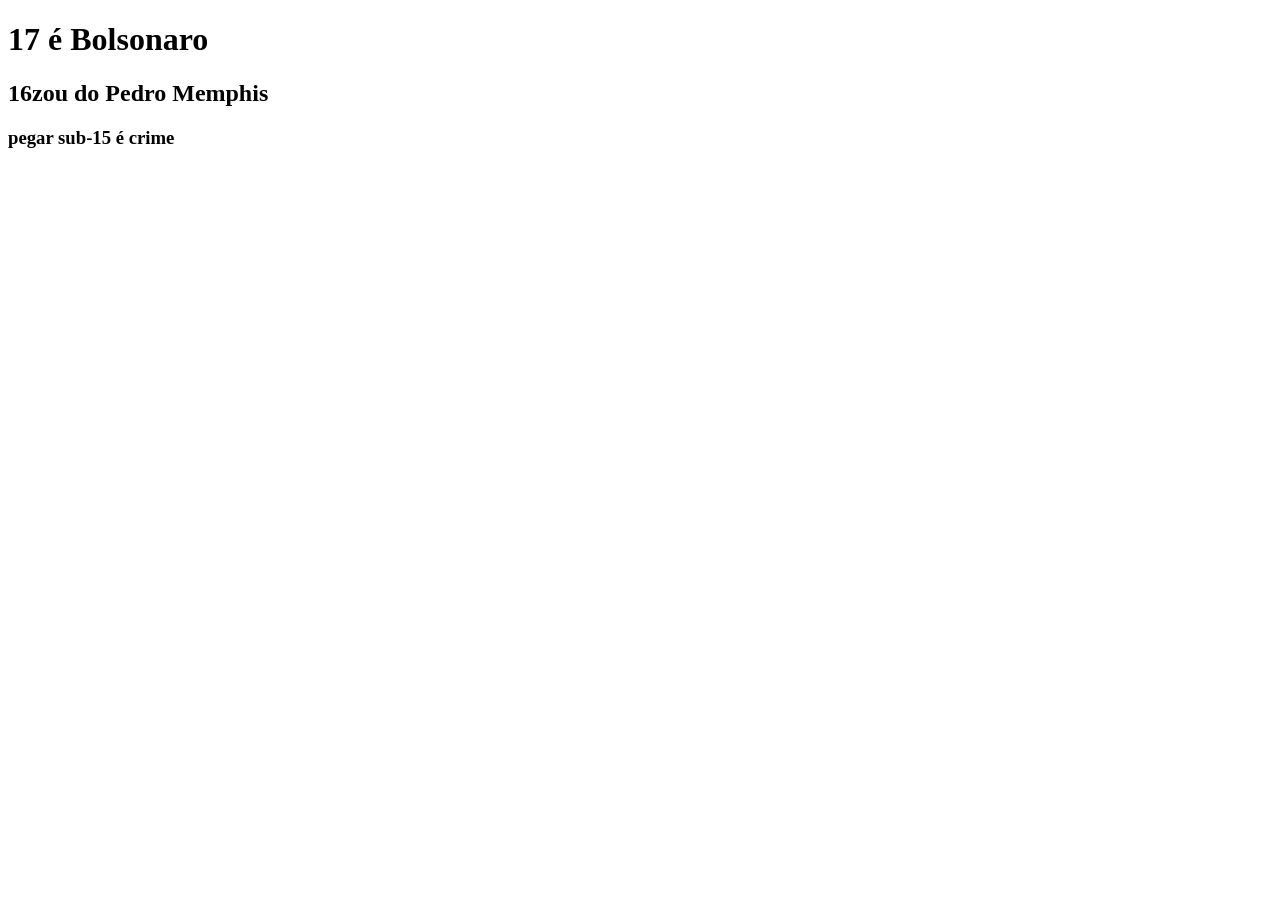
<file: index.html>
<!DOCTYPE html>
<html lang="pt-br">
<head>
    <meta charset="UTF-8">
    <meta name="viewport" content="width=device-width, initial-scale=1.0">
    <title>Teste de commit pt2</title>
</head>
<body>
    <h1>17 é Bolsonaro</h1>
    <h2>16zou do Pedro Memphis</h2>
    <h3>pegar sub-15 é crime</h3>
</body>
</html>
</file>
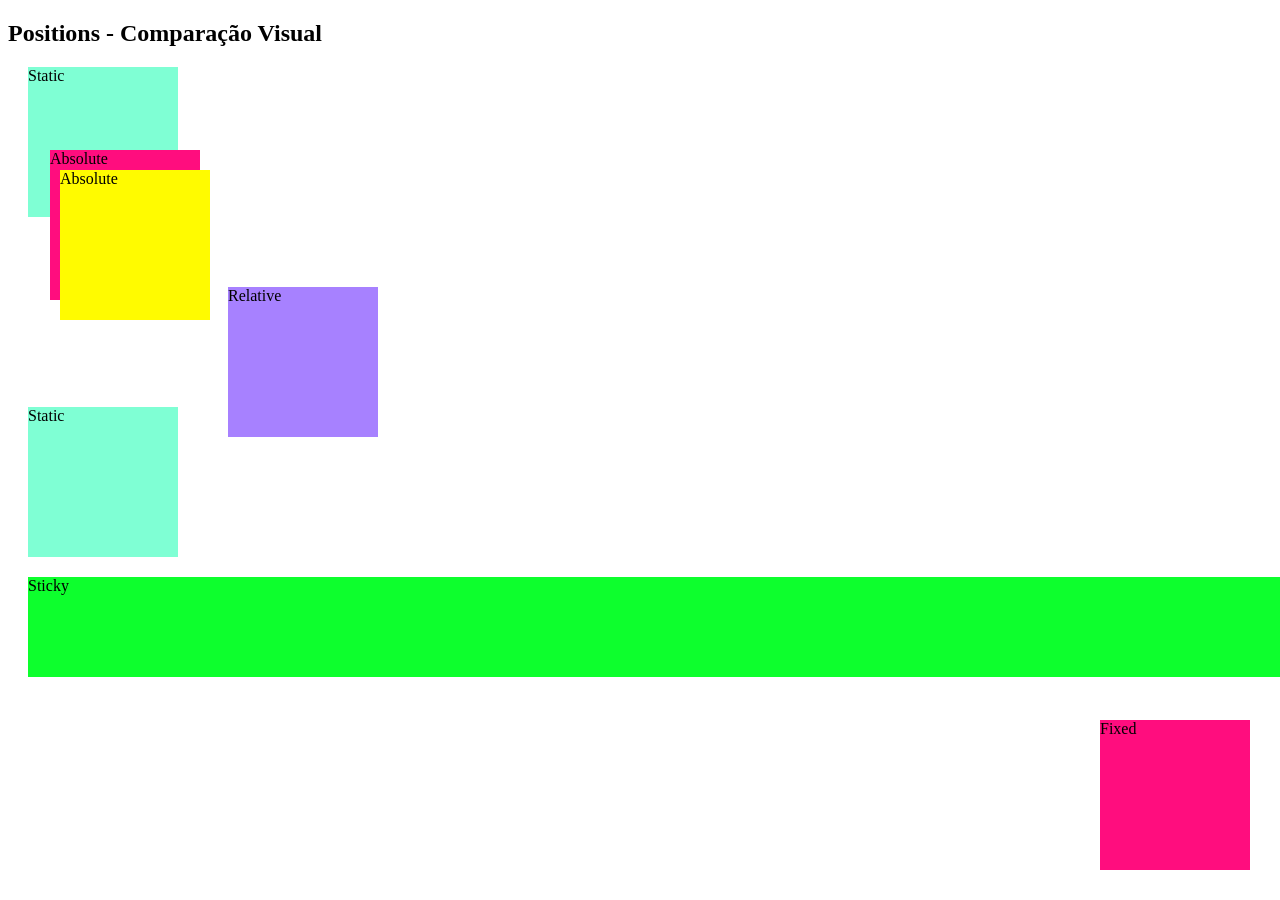
<file: aula-04-posicionamento-e-layout/index.html>
<!DOCTYPE html>
<html lang="pt-br">
<head>
    <meta charset="UTF-8">
    <meta name="viewport" content="width=device-width, initial-scale=1.0">
    <title>Esquemas de Posicionamento</title>
    <link rel="stylesheet" href="style.css">
</head>
<body>
    <h2>Positions - Comparação Visual</h2>

    <div class="caixa static">Static</div>

    <div class="caixa relative">Relative</div>

    <div class="caixa static">Static</div>

    <div class="caixa absolute">Absolute</div>

    <div class="caixa absolute frente">Absolute</div>

    <div class="caixa fixed">Fixed</div>

    <div class="caixa sticky">Sticky</div>

</body>
</html>
</file>
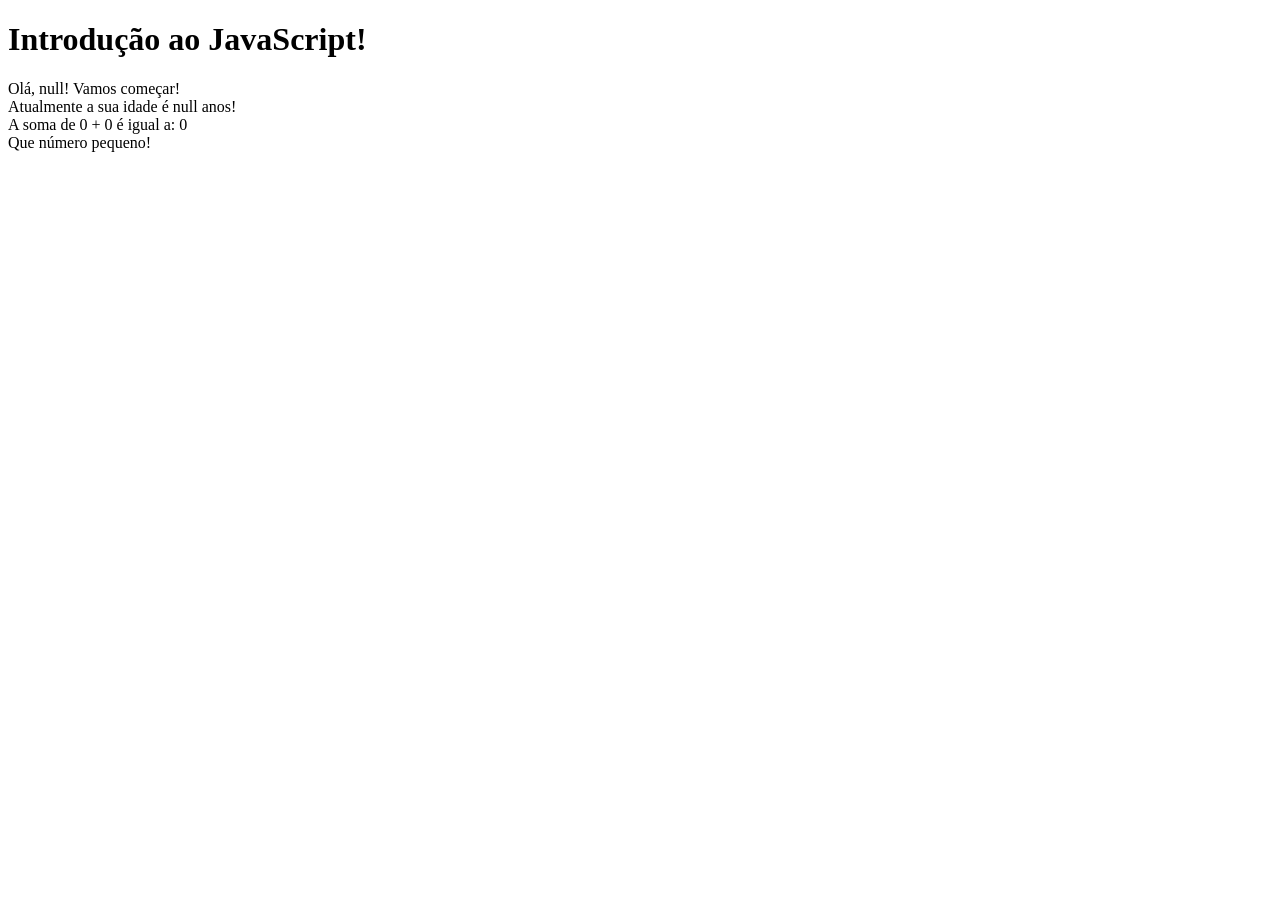
<file: aula-07-introducao-javascript/index.html>
<!DOCTYPE html>
<html lang="pt-br">
<head>
    <meta charset="UTF-8">
    <meta name="viewport" content="width=device-width, initial-scale=1.0">
    <title>Aula 07 - Introdução ao JavaScript</title>
</head>
<body>
    <h1>Introdução ao JavaScript!</h1>
</body>
<!-- JavaScript -->
<script>
    // Dispara um alerta na tela do usuário
    window.alert("Bem-vindo ao meu primeiro site com JavaScript!");
    // Dispara uma janela de confirmação
    let resposta = window.confirm("Vamos começar a aprender sobre variáveis?");
    if(resposta){
        window.alert("Vamos lá")
    }
    else {
        window.alert("Poxa, que pena")
    }

    // Armazenando nome do usuário em uma variável
    const nome = window.prompt("Qual é o seu nome?")
    // window.prompt -> abre uma janela para inserção de dados

    // Escrevendo o site
    // Concatenação comum
    // document.write("Olá " + nome + ", vamos aprender sobre variáveis  <br>")

    // Concatenação Template String
    document.write(`Olá, ${nome}! Vamos começar!<br>`);

    let idade = window.prompt("Qual é a sua idade?")

    // Concatenação comum
    // document.write("Atualmente a sua idade é "+idade+ " anos")

    // Concatenação Template String
    document.write(`Atualmente a sua idade é ${idade} anos! <br>`)

    // Conversão de dados
    const n1 = Number(window.prompt('Digite um número'));
    const n2 = Number(window.prompt('Digite outro número'));

    const resultado = n1 + n2;

    document.write(`A soma de ${n1} + ${n2} é igual a: ${resultado} <br>`)

    if(resultado > 100){
        document.write('Que número grande!');
    }
    else{
        document.write('Que número pequeno!')
    }


</script>
</html>
</file>
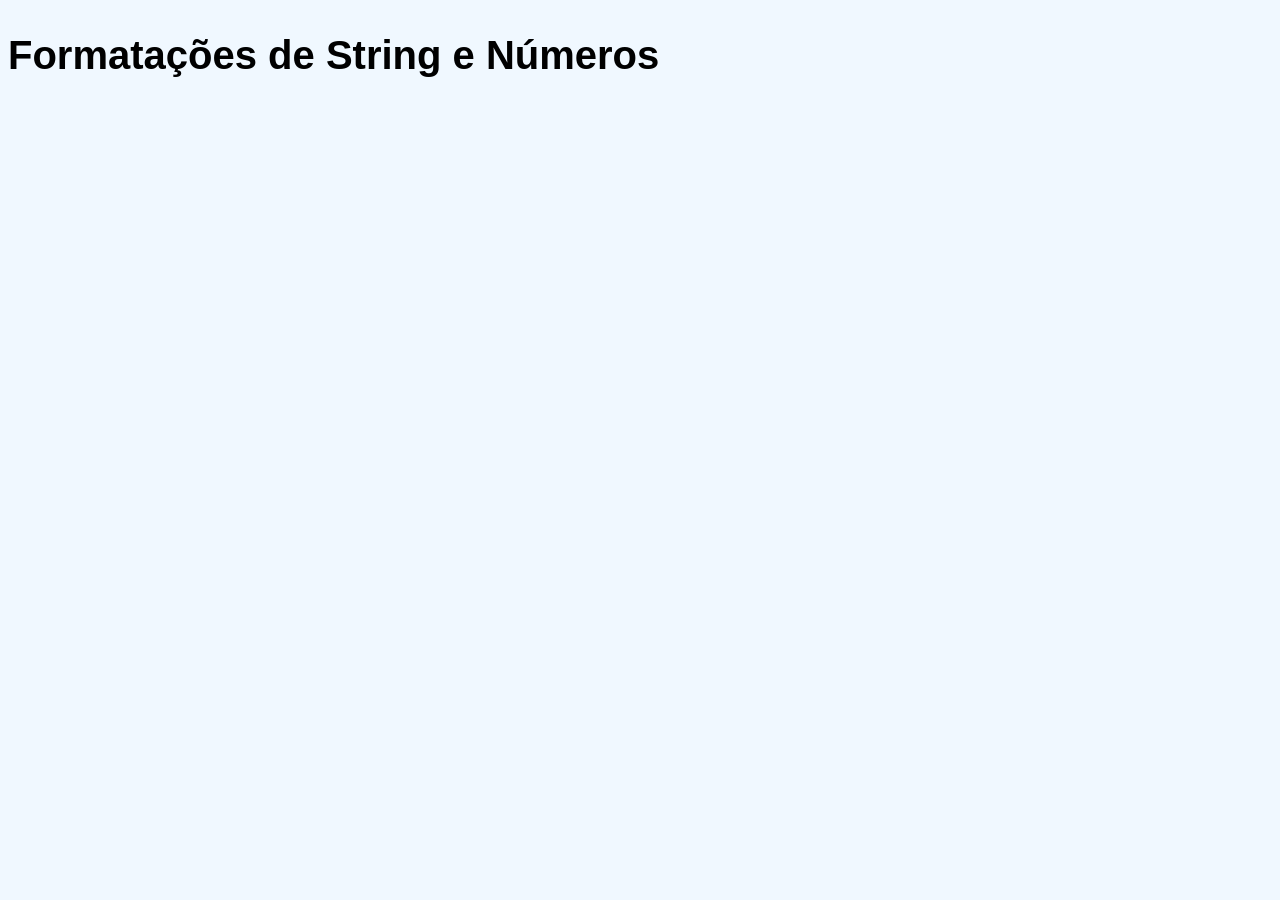
<file: aula-07.2-formatacoes-de-string-e-numeros/index.html>
<!DOCTYPE html>
<html lang="pt-br">
<head>
    <meta charset="UTF-8">
    <meta name="viewport" content="width=device-width, initial-scale=1.0">
    <title>Formatações de String e Números</title>
    <!-- Importando CSS -->
     <link rel="stylesheet" href="style.css">
</head>
<body>
    <h2>Formatações de String e Números</h2>

    <!-- Importando Script -->
     <script src="script.js"></script>
</body>
</html>
</file>
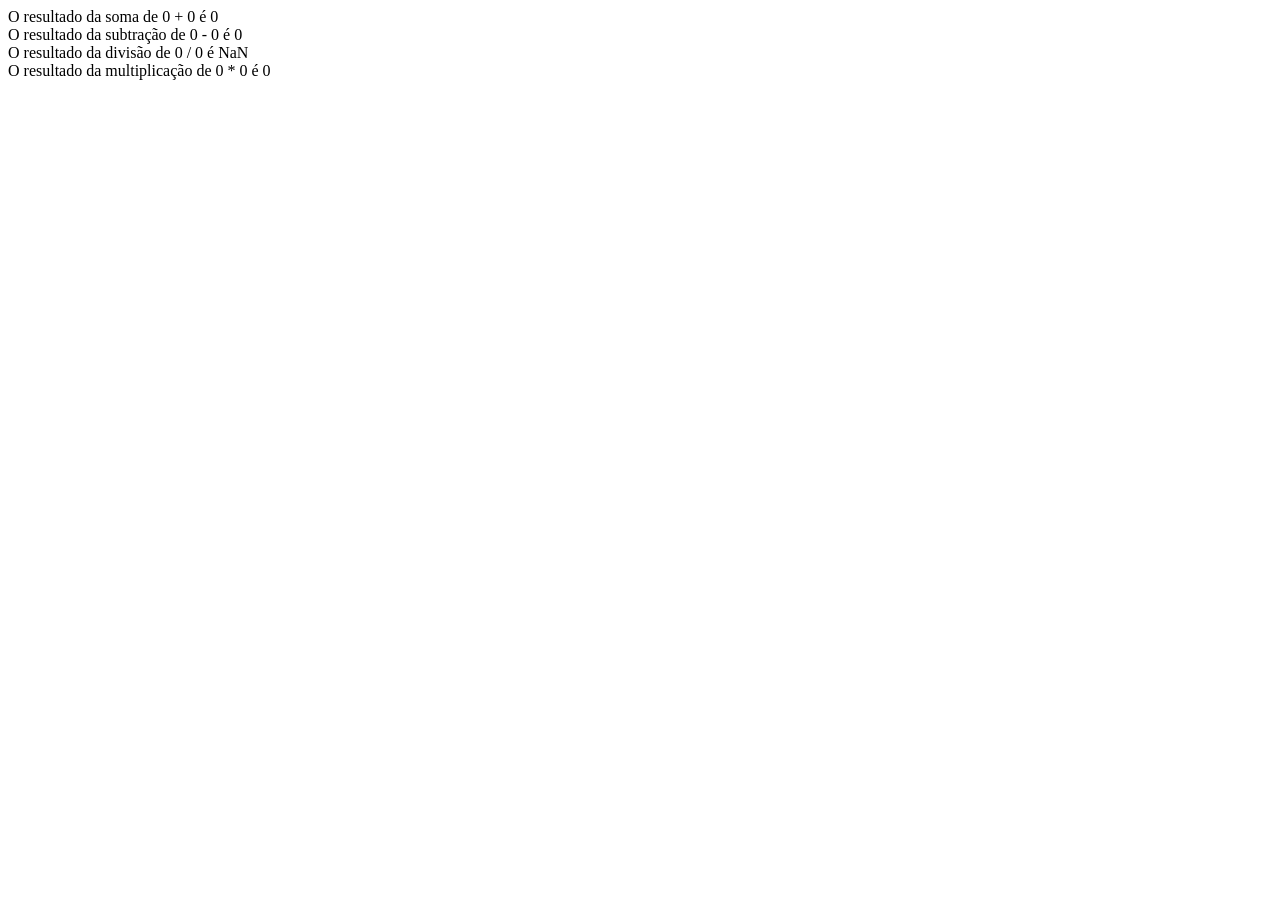
<file: exercicio-aula-07/index.html>
<!DOCTYPE html>
<html lang="pt-br">
<head>
    <meta charset="UTF-8">
    <meta name="viewport" content="width=device-width, initial-scale=1.0">
    <title>Exercício - Aula 07</title>
</head>
<body>
    
</body>
<script>

    const num1 = Number(window.prompt('Digite um número: '));
    const num2 = Number(window.prompt('Digite outro número: '));

    const resultado_soma = num1 + num2;
    const resultado_sub = num1 - num2;
    const resultado_div = num1 / num2;
    const resultado_mult = num1 * num2;

    document.write(`O resultado da soma de ${num1} + ${num2} é ${resultado_soma} <br>`);
    document.write(`O resultado da subtração de ${num1} - ${num2} é ${resultado_sub} <br>`);
    document.write(`O resultado da divisão de ${num1} / ${num2} é ${resultado_div} <br>`);
    document.write(`O resultado da multiplicação de ${num1} * ${num2} é ${resultado_mult} <br>`);

</script>
</html>
</file>
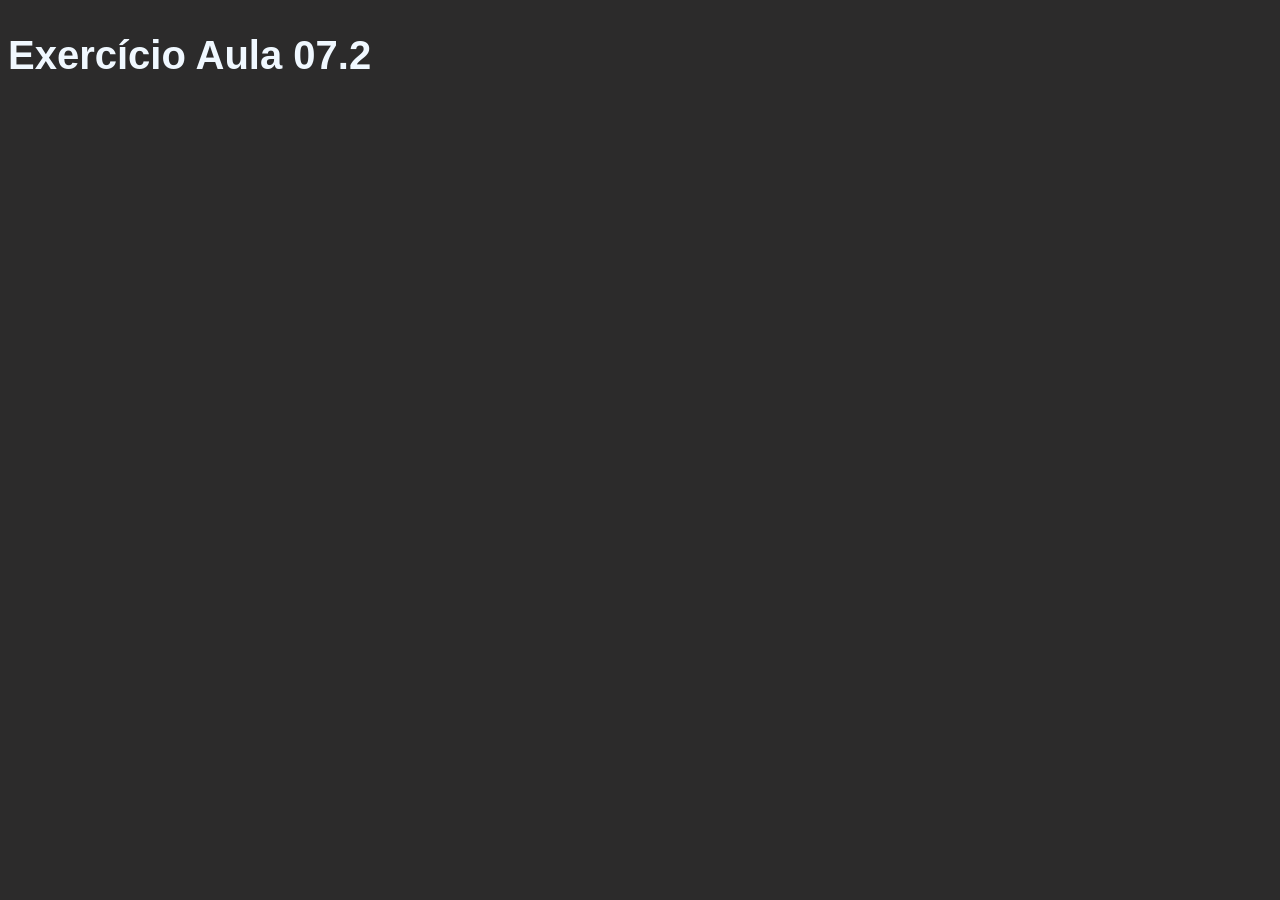
<file: exercicio-aula07.2/index.html>
<!DOCTYPE html>
<html lang="pt-br">
<head>
    <meta charset="UTF-8">
    <meta name="viewport" content="width=device-width, initial-scale=1.0">
    <title>Exercício Aula 07</title>
    <link rel="stylesheet" href="style.css"
</head>
<body>
    <h2>Exercício Aula 07.2</h2>

    <script src="script.js"> </script>
    
</body>
</html>
</file>
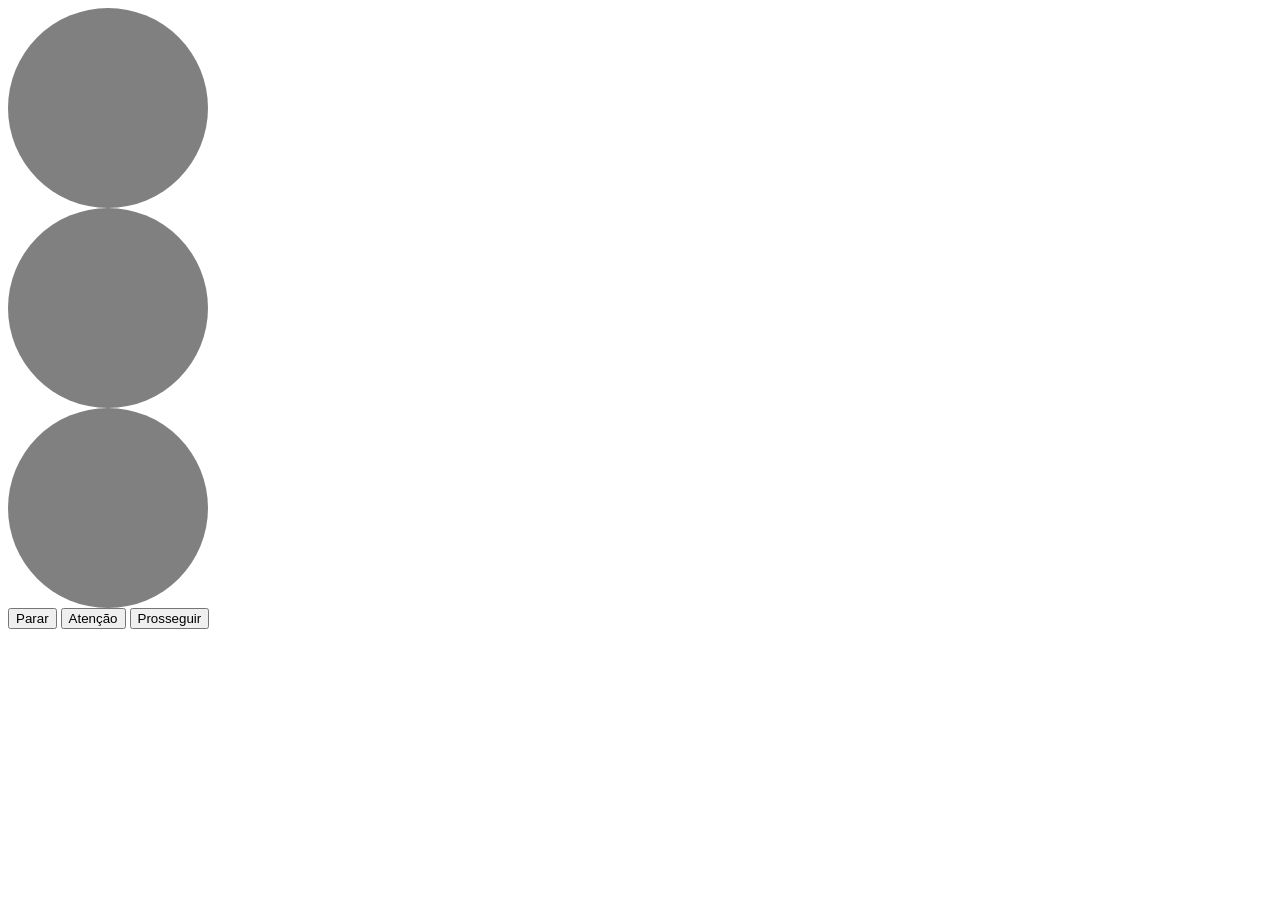
<file: exercicio-semaforo/index.html>
<!DOCTYPE html>
<html lang="pt-br">
<head>
    <meta charset="UTF-8">
    <meta name="viewport" content="width=device-width, initial-scale=1.0">
    <title>Semaforo</title>
    <link rel="stylesheet" href="style.css">
</head>
<body>
    <div class ="button">
        <div class="red bolas"></div>
        <div class="yellow bolas"></div>
        <div class="green bolas"></div>
    </div>
    <button class="button">Parar</button>
    <button class="button">Atenção</button>
    <button class="button">Prosseguir</button>
</body>
<script src = "script.js"></script>
</html>
</file>
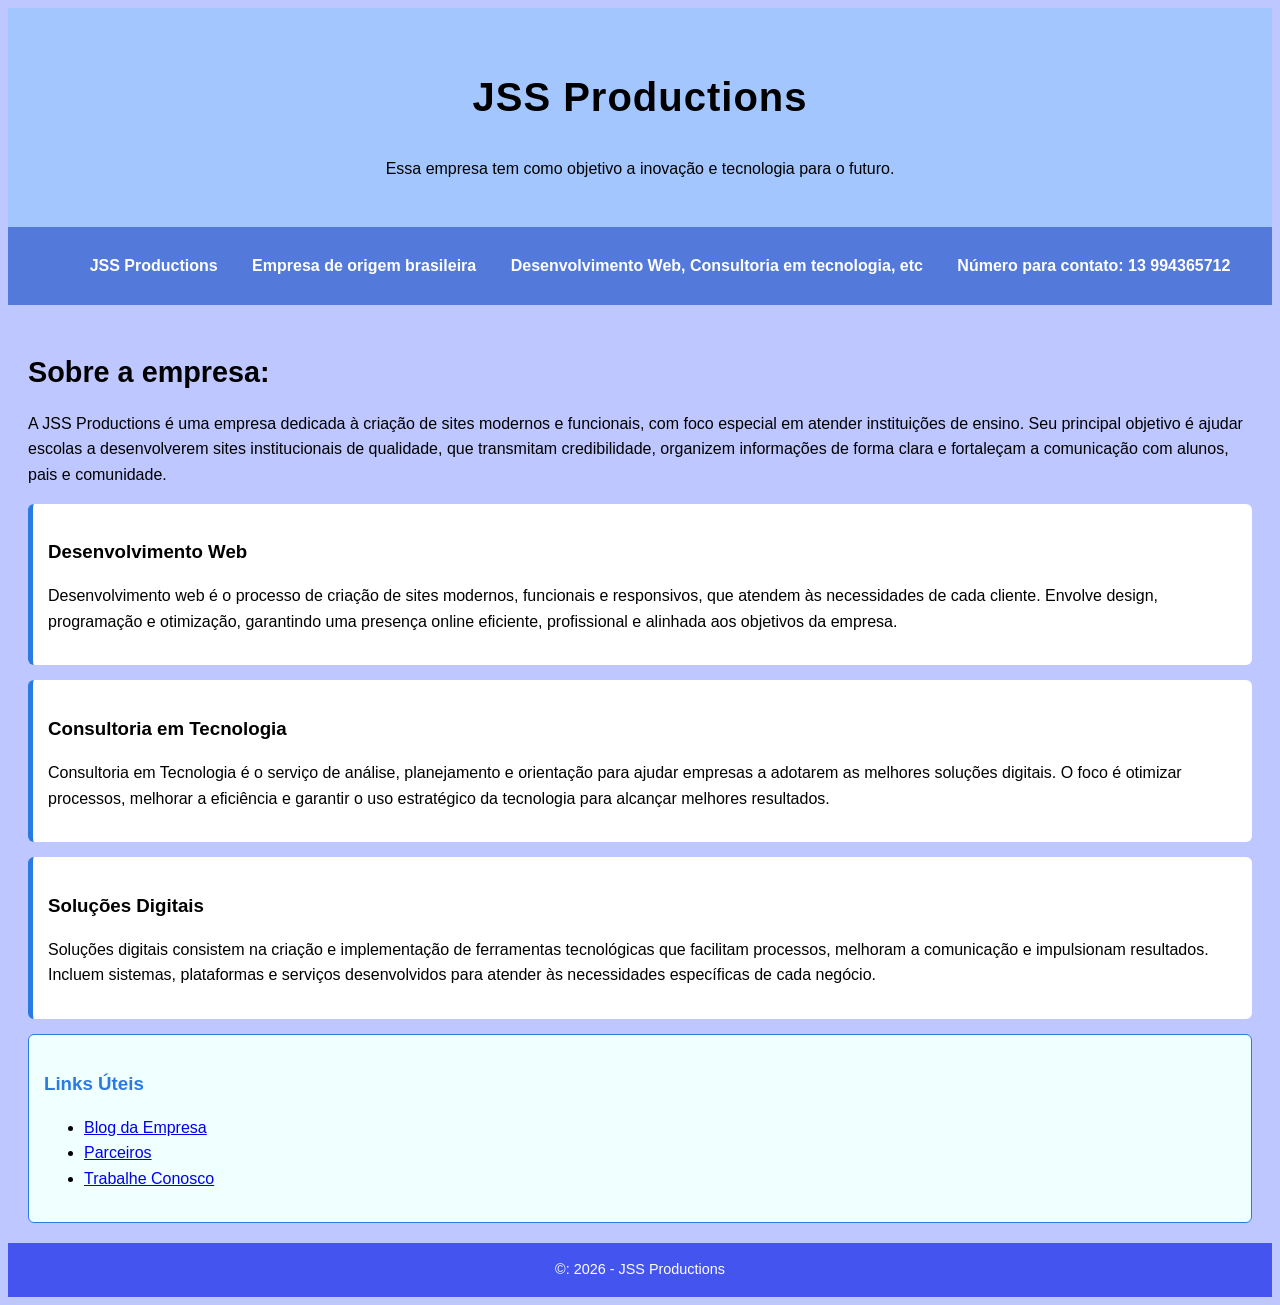
<file: PW2-Exercicio-Pratico/index.html>
<!DOCTYPE html>
<html lang="pt-BR">
<head>
    <meta charset="UTF-8">
    <meta name="viewport" content="width=device-width, initial-scale=1.0">
    <title>JSS Productions</title>
    <link rel="stylesheet" href="style.css">
</head>
<body>
    <header>
        <h1>JSS Productions</h1>
        <p>Essa empresa tem como objetivo a inovação e tecnologia para o futuro. </p>
    </header>

    <nav>
        <ul>
            <li><a href="#">JSS Productions</a></li>
            <li><a href="#">Empresa de origem brasileira</a></li>
            <li><a href="#">Desenvolvimento Web, Consultoria em tecnologia, etc </a></li>
            <li><a href="#">Número para contato: 13 994365712</a></li>
        </ul>
    </nav>

    <main>
        <section>
            <h2>Sobre a empresa:</h2>
            <p>A JSS Productions é uma empresa dedicada à criação de sites modernos e funcionais, com foco especial em atender instituições de ensino. Seu principal objetivo é ajudar escolas a desenvolverem sites institucionais de qualidade, que transmitam credibilidade, organizem informações de forma clara e fortaleçam a comunicação com alunos, pais e comunidade.</p>
        </section>
        <section>
            <article>
                <h3>Desenvolvimento Web</h3>
                <p>Desenvolvimento web é o processo de criação de sites modernos, funcionais e responsivos, que atendem às necessidades de cada cliente. Envolve design, programação e otimização, garantindo uma presença online eficiente, profissional e alinhada aos objetivos da empresa.</p>
            </article>
            <article>
                <h3>Consultoria em Tecnologia</h3>
                <p>Consultoria em Tecnologia é o serviço de análise, planejamento e orientação para ajudar empresas a adotarem as melhores soluções digitais. O foco é otimizar processos, melhorar a eficiência e garantir o uso estratégico da tecnologia para alcançar melhores resultados.</p>
            </article>
            <article>
                <h3>Soluções Digitais</h3>
                <p>Soluções digitais consistem na criação e implementação de ferramentas tecnológicas que facilitam processos, melhoram a comunicação e impulsionam resultados. Incluem sistemas, plataformas e serviços desenvolvidos para atender às necessidades específicas de cada negócio.</p>
            </article>
        </section>
        <aside>
            <h3>Links Úteis</h3>
            <ul>
                <li><a href="#">Blog da Empresa</a></li>
                <li><a href="#">Parceiros</a></li>
                <li><a href="#">Trabalhe Conosco</a></li>
            </ul>
        </aside>
    </main>
    <footer>&copy: 2026 - JSS Productions</footer>
    
</body>
</html>
</file>
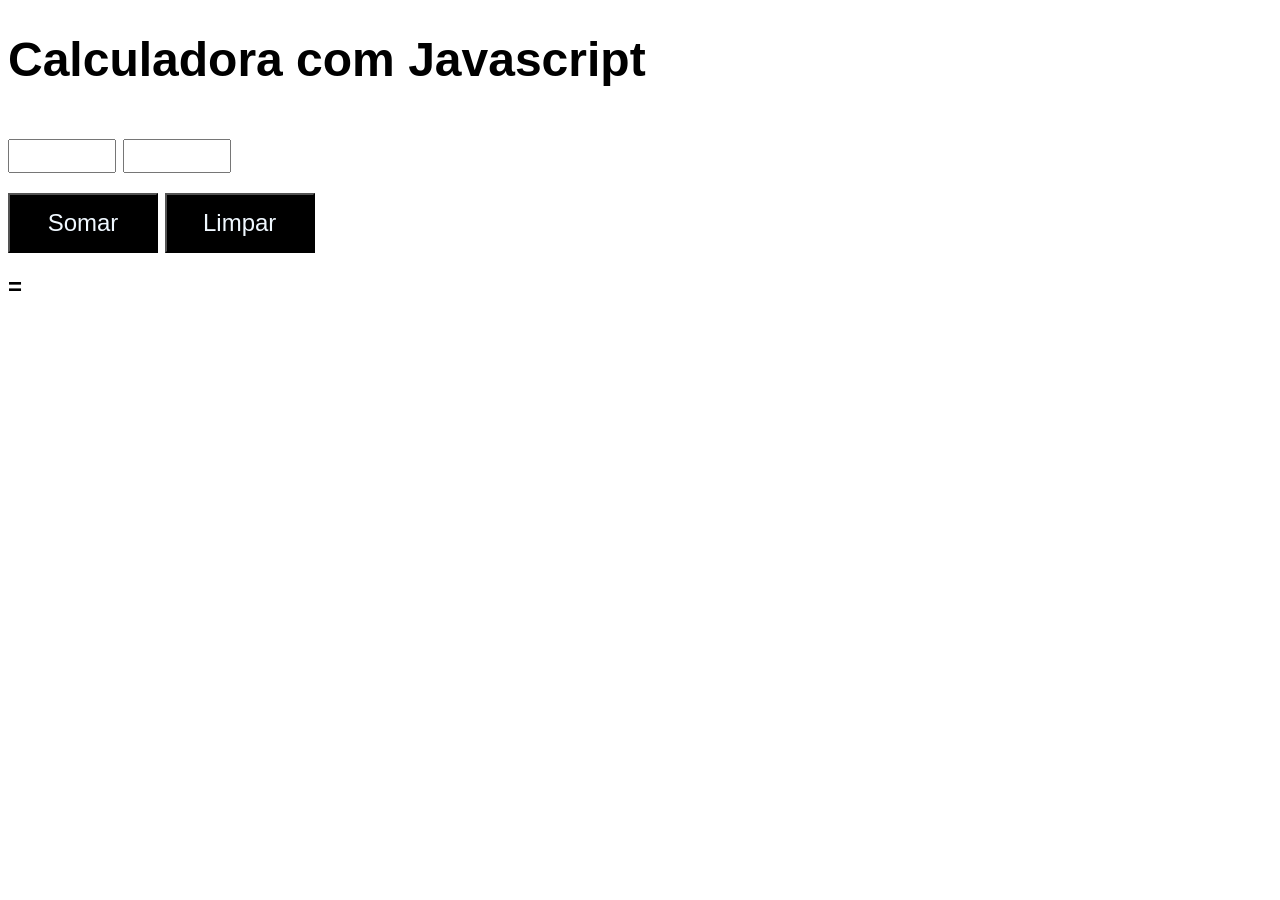
<file: aula-09-manipulacao-de-forms-com-javascript/01-valores-numericos/index.html>
<!DOCTYPE html>
<html lang="pt-br">
<head>
    <meta charset="UTF-8">
    <meta name="viewport" content="width=device-width, initial-scale=1.0">
    <link rel="stylesheet" href="style.css">
    <title>Manipulação de Formulários com Javascript</title>
</head>
<body>
    <h1>Calculadora com Javascript</h1>
    <input type="number" name="inputN1" id="inputN1" min="0" max="999">
    <input type="number" name="inputN2" id="inputN2" min="0" max="999">
    <br>
    <button type="button" onclick="somar()">Somar</button>
    <button type="button" onclick="limpar()">Limpar</button>
    

    <!-- resultado -->
     <div id="resultado">=</div>


    <!-- Importação ao Javascript -->
    <script src="script.js"></script>    
</body>
</html>
</file>
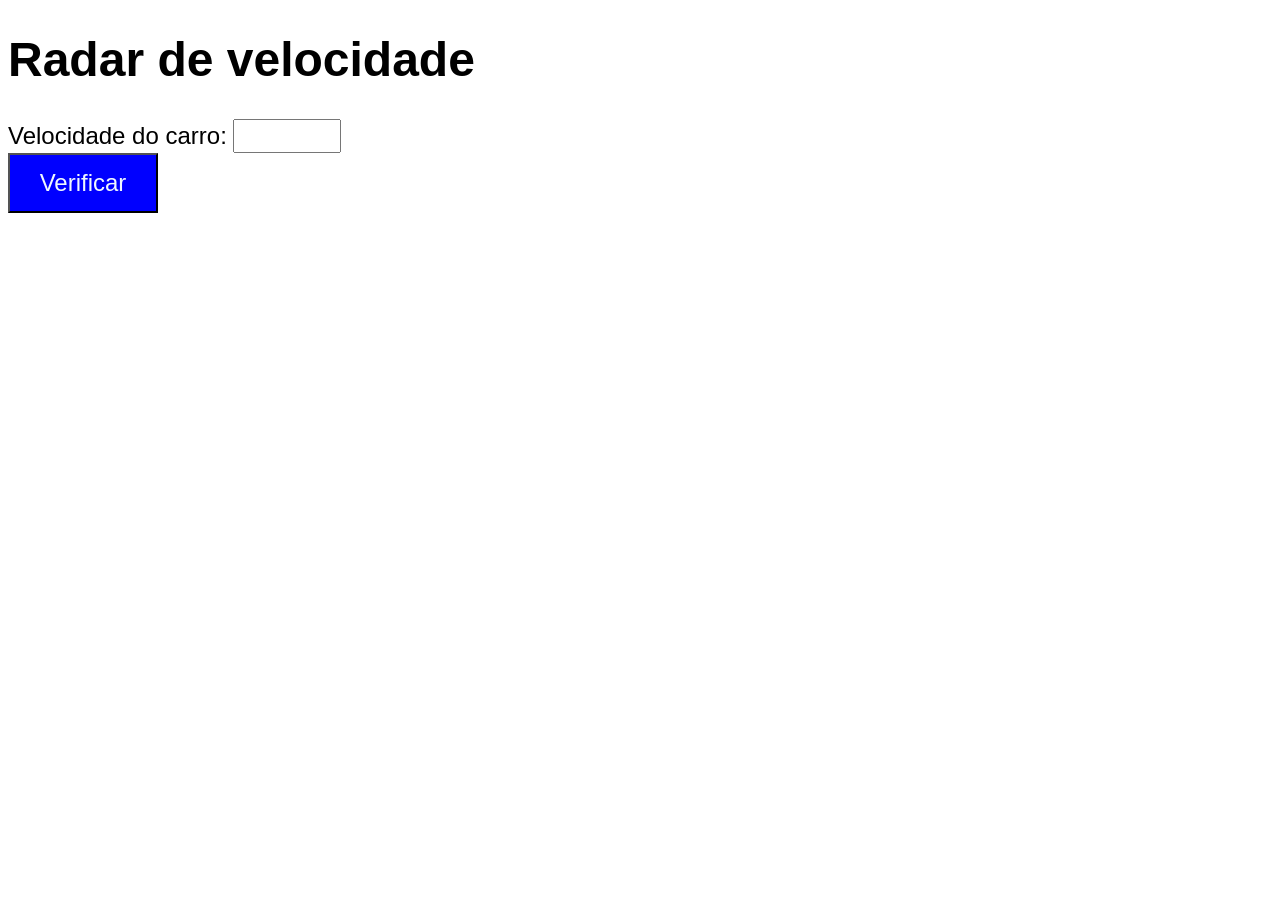
<file: aula-09-manipulacao-de-forms-com-javascript/02-condicoes/index.html>
<!DOCTYPE html>
<html lang="pt-br">
<head>
    <meta charset="UTF-8">
    <meta name="viewport" content="width=device-width, initial-scale=1.0">
    <link rel="stylesheet" href="style.css">
    <title>Condições no Javascript</title>
</head>
<body>
    <h1>Radar de velocidade</h1>
    Velocidade do carro: <input type="text"
    name="inputVelocidade" id="inputVelocidade" min="0" max="350" Km/h
    <br><br>
    <!-- Botão -->
     <button type="button" onclick="verificarVelocidade()">Verificar</button>
     <!-- Resultado -->
      <div id="resultado"></div>
      

    <!-- Importação ao Javascript -->
    <script src="script.js"></script>
</body>
</html>
</file>
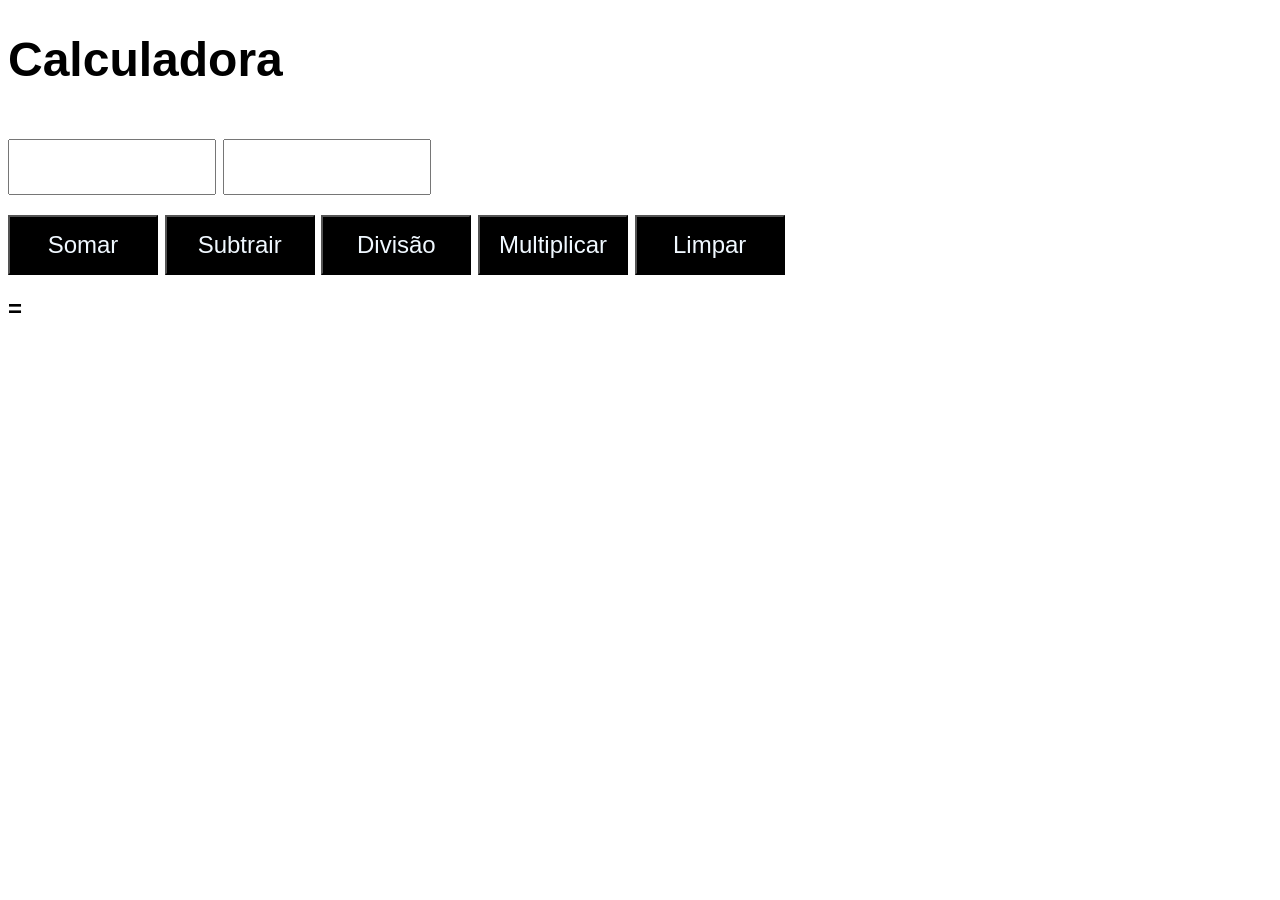
<file: aula-09-manipulacao-de-forms-com-javascript/calculadora/index.html>
<!DOCTYPE html>
<html lang="pt-br">
<head>
    <meta charset="UTF-8">
    <meta name="viewport" content="width=device-width, initial-scale=1.0">
    <link rel="stylesheet" href="style.css">
    <title>Calculadora</title>
</head>
<body>

    <h1>Calculadora</h1>
    <input type="number" name="inputN1" id="inputN1" min="0" max="999">
    <input type="number" name="inputN2" id="inputN2" min="0" max="999">
    <br>
    <button type="button" onclick="somar()">Somar</button>
    <button type="button" onclick="subtrair()">Subtrair</button>
    <button type="button" onclick="dividir()">Divisão</button>
    <button type="button" onclick="multiplicar()">Multiplicar</button>
    <button type="button" onclick="limpar()">Limpar</button>
    

    <!-- resultado -->
     <div id="resultado">=</div>


    <!-- Importação ao Javascript -->
    <script src="script.js"></script>    
    
</body>
</html>
</file>
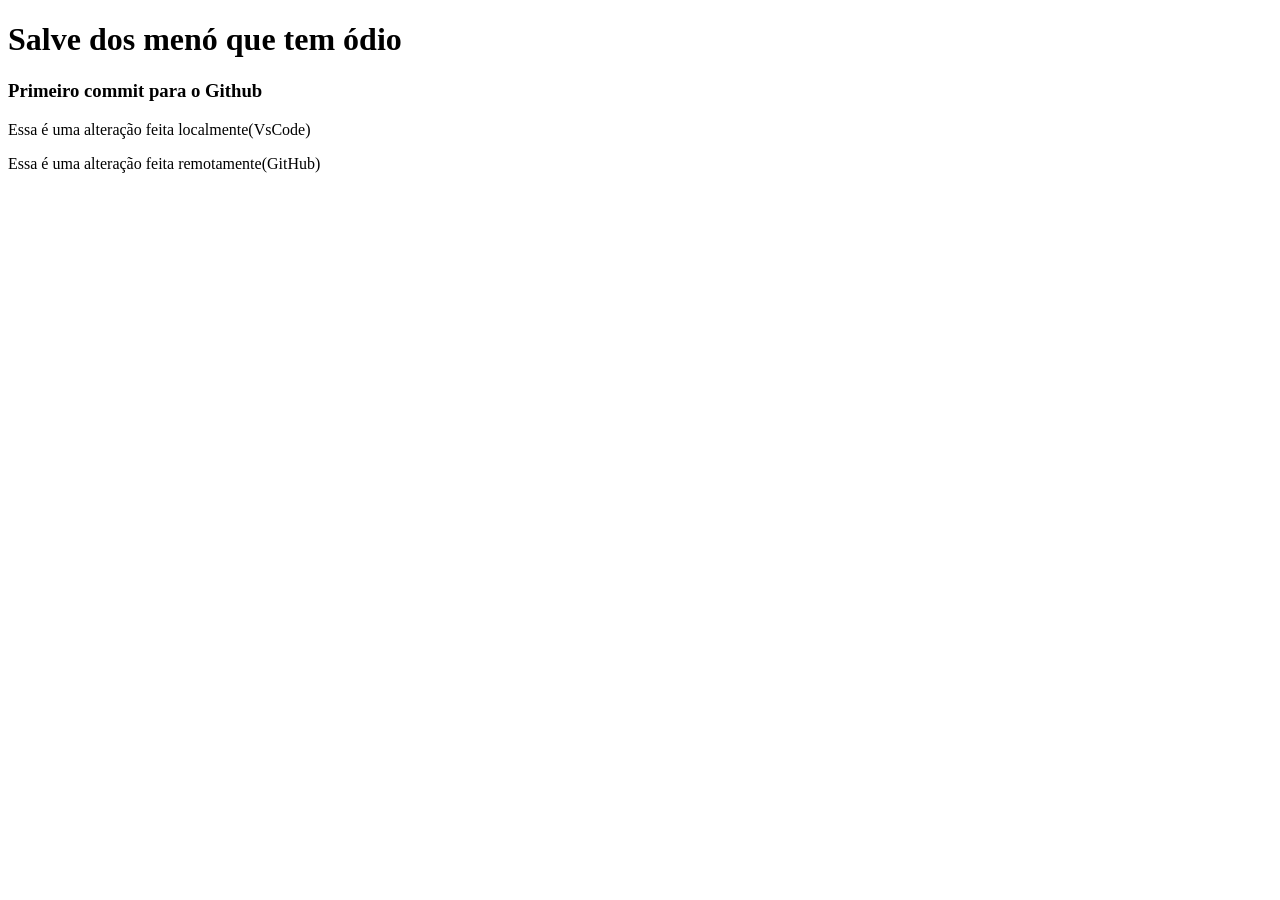
<file: teste-de-commit.html>
<!DOCTYPE html>
<html lang="pt-br">
<head>
    <meta charset="UTF-8">
    <meta name="viewport" content="width=device-width, initial-scale=1.0">
    <title>Teste de Commit</title>
</head>
<body>
    <h1>Salve dos menó que tem ódio</h1>
    <h3>Primeiro commit para o Github</h3>
    <p>Essa é uma alteração feita localmente(VsCode)</p>
    <p>Essa é uma alteração feita remotamente(GitHub)</p>
</body>
</html>
</file>
<file: aula-04-posicionamento-e-layout/style.css>
.caixa {
    width: 150px;
    height: 150px;
    margin: 20px;
    background-color: rgb(170, 255, 205);
}

.static {
    position: static;
    background-color: aquamarine;
}

.relative {
    position: relative;
    background-color: rgb(167, 129, 255);
    top: 50px;
    left: 200px;
}

.absolute {
    position: absolute;
    background-color: rgb(255, 13, 126);
    margin: 0;
    top: 150px;
    left: 50px;
}

.frente {
    z-index: 2;
    left: 60px;
    top: 170px;
    background-color: rgb(255, 251, 0);
}

.fixed {
    position: fixed;
    background-color: rgb(255, 13, 126);
    bottom: 10px;
    right: 10px;
    z-index: 1000
    ;
}

.sticky {
    position: sticky;
    background-color: rgb(13, 255, 45);
    top: 0;
    height: 100px;
    width: 100%;
}
</file>
<file: aula-07.2-formatacoes-de-string-e-numeros/style.css>
body {
    background-color: aliceblue;
    color: black;
    font: normal 20pt Arial;
}

h2{
    color: black;
}
</file>
<file: exercicio-aula07.2/style.css>
body{
    background-color: rgb(44, 43, 43);
    color: aliceblue;
    font: normal 20pt arial
}

h2{
    color: aliceblue;
}
</file>
<file: exercicio-semaforo/style.css>
.bolas{
    width: 200px;
    height: 200px;
    border-radius: 50%;
    background-color: gray;
}
</file>
<file: PW2-Exercicio-Pratico/style.css>
body {
    font-family: Arial, Helvetica, sans-serif;
    line-height: 1.6; 
    background-color: rgb(190, 199, 255);
    color: black;
}

header {
    background-color: rgb(163, 198, 255);
    color: black;
    text-align: center;
    padding: 30px 20px;
}

header h1 {
    font-size: 2.5em;
    letter-spacing: 1px; 
}

nav {
    background-color: rgb(83, 121, 218);
    padding: 10px;
}

nav ul {
    text-align: center;
}

nav ul li {
    display: inline;
    margin: 0px 15px;
}

nav ul li a {
    color: white;
    text-decoration: none;
    font-weight: bold;
}

nav ul li a:hover {
    text-decoration: underline;
    color: rgb(0, 0, 0);
}

hr {
    height: 1px;
    background-color: rgb(0, 0, 0);
    margin: 30px 0;
    border: none;
}

main {
    padding: 20px;
}

section h2 {
    font-size: 1.8em;
    margin-bottom: 15px;
    color: black;
}

article {
    background-color: white;
    border-radius: 6px;
    padding: 15px;
    margin-bottom: 15px;
    border-left: 5px solid rgb(43, 122, 226);
}

article h3 {
    color: rgb(0, 0, 0);
    margin-bottom: 8px;
}

article p {
    color: rgb(0, 0, 0);
}

aside {
    background-color: azure;
    padding: 15px;
    border-radius: 6px;
    border: 1px solid rgb(43, 122, 226);
}

aside h3 {
    margin-bottom: 10px;
    color: rgb(43, 122, 226);
}

footer {
    background-color: rgb(68, 85, 239);
    color: white;
    text-align: center;
    padding: 15px;
    font-size: 0.9em;
}
</file>
<file: aula-09-manipulacao-de-forms-com-javascript/01-valores-numericos/style.css>
/* css */
body {
    font: normal 18pt Arial;
}
input {
    font: normal 18pt Arial;
    width: 100px;
    margin-top: 20px;
    margin-bottom: 20px;
}
div#resultado {
    margin-top: 20px;
    font-weight: 600;
}

button {
    background-color: black;
    color: aliceblue;
    width: 150px;
    height: 60px;
    font: normal 18pt Arial;
}
</file>
<file: aula-09-manipulacao-de-forms-com-javascript/02-condicoes/style.css>
/* css */
body {
    font: normal 18pt Arial;
}
input {
    font: normal 18pt Arial;
    width: 100px;
}
div#resultado {
    margin-top: 20px;
    font-weight: 600;
}

button {
    background-color: blue;
    color: aliceblue;
    width: 150px;
    height: 60px;
    font: normal 18pt Arial;
}
</file>
<file: aula-09-manipulacao-de-forms-com-javascript/calculadora/style.css>
/* css */
body {
    font: normal 18pt Arial;
}

title{
    color: black;
    font: normal 18pt Arial;;
}

input {
    font: normal 18pt Arial;
    width: 200px;
    height: 50px;
    margin-top: 20px;
    margin-bottom: 20px;
}
div#resultado {
    color: black;
    margin-top: 20px;
    font-weight: 600;
}

button {
    background-color: black;
    color: aliceblue;
    width: 150px;
    height: 60px;
    font: normal 18pt Arial;
}
</file>
